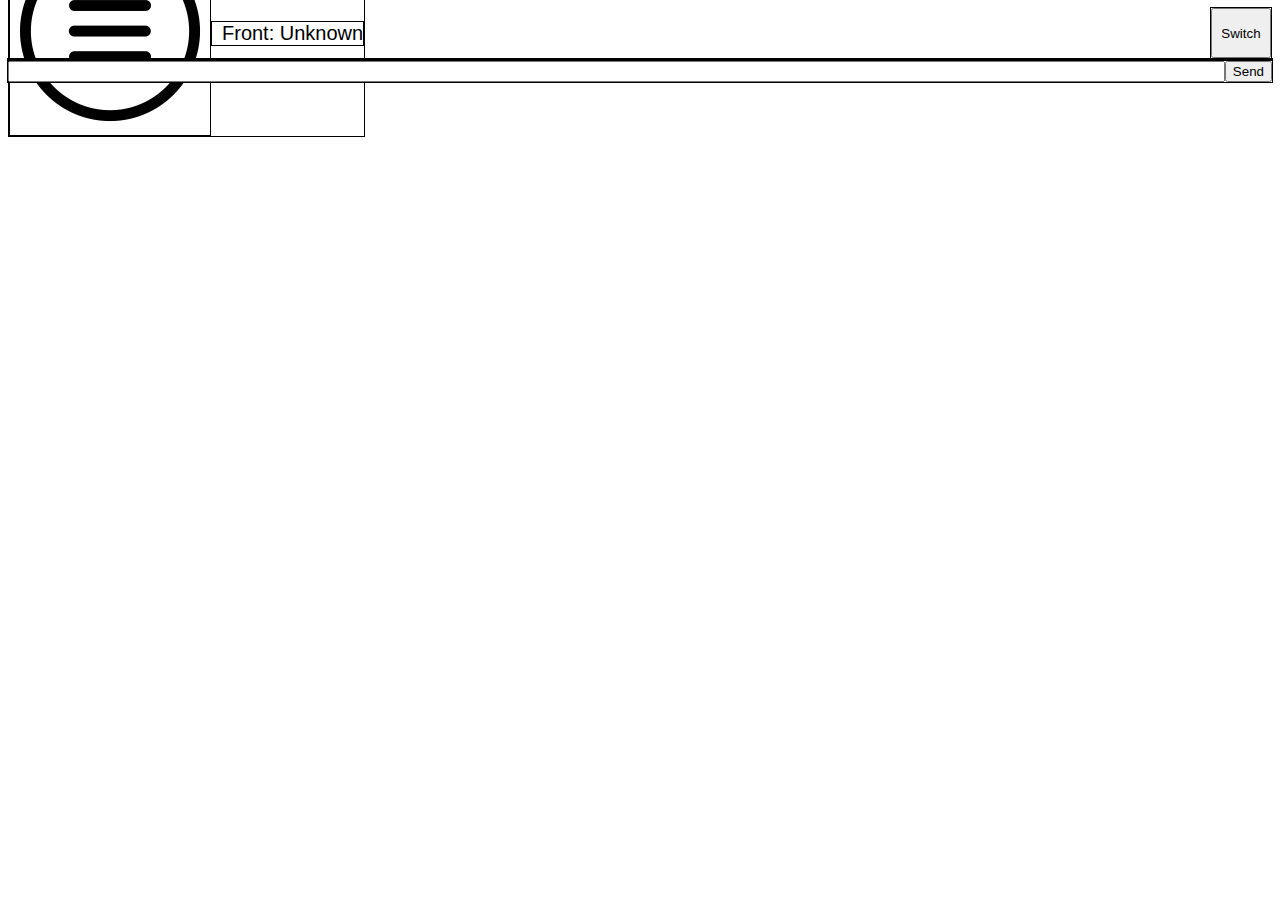
<file: index.html>
<!DOCTYPE html>
<html lang="en">
<head>
  <meta charset="UTF-8">
  <meta http-equiv="X-UA-Compatible" content="IE=edge">
  <meta name="viewport" content="width=device-width, initial-scale=1.0">
  <title>Headmate Helper</title>
  <link rel="stylesheet" href="style.css">
  <script defer src="chat.js"></script>
</head>
<body>
  <header>
    <div id="menuTitle">
      <div id="menuArea">
        <img src="menu.png" id="menuButton" alt="Menu Button">
      </div>
      <div id="whoIsFront">
        Front: Unknown
      </div>
    </div>
    <div id="buttonArea">
      <button id="switchButton" class="headerButton">Switch</button>
      <div id="newAlterButtons">
        <button id="saveButton" class="headerButton">Save</button><br>
        <button id="cancelButton" class="headerButton">Cancel</button>
      </div>
    </div>
  </header>
  <main>
    <div id="chatView"></div>
    <div id="newMsgText">
      <input type="text" id="newMsgField">
      <button>Send</button>
    </div>
  </main>
</body>
</html>
</file>
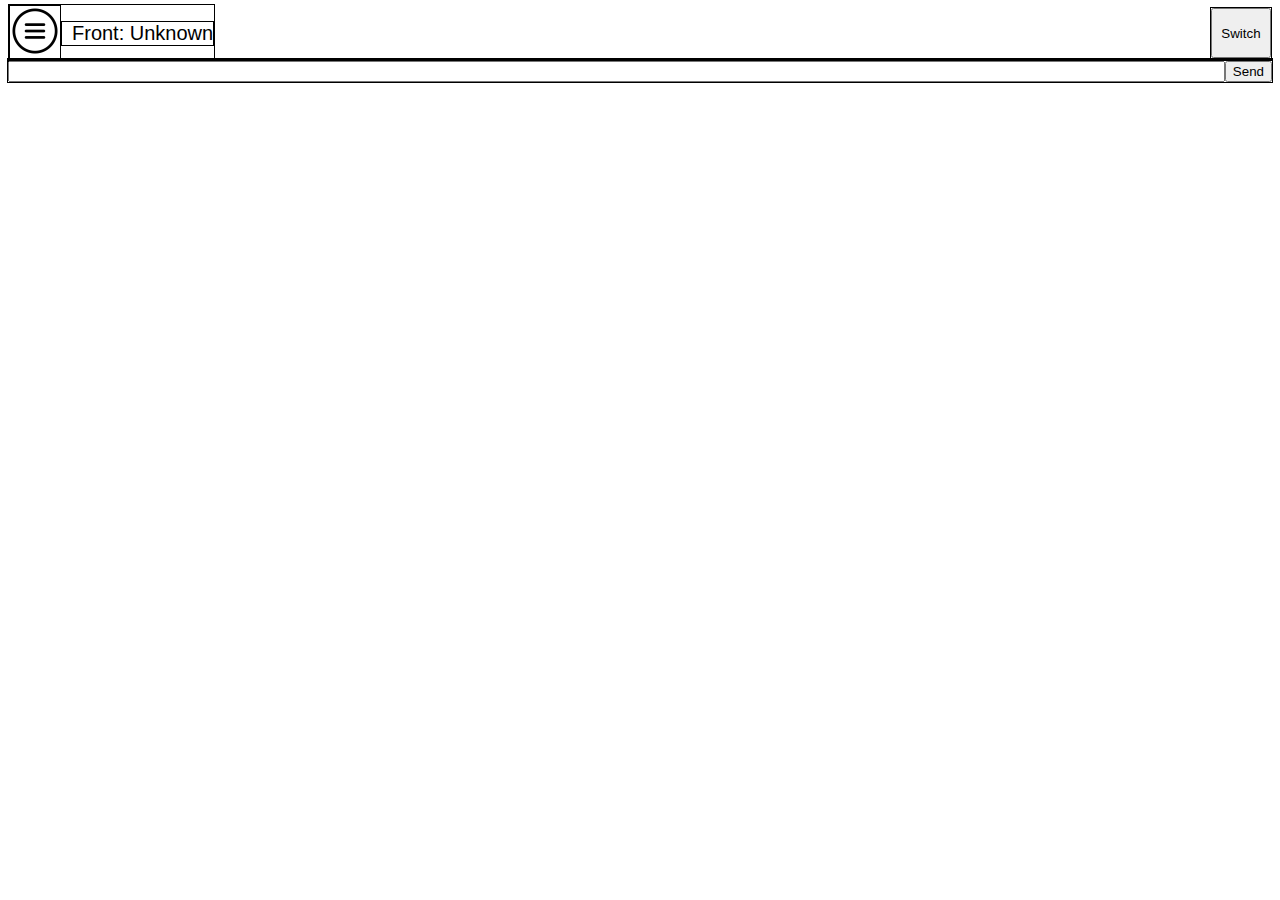
<file: chat.html>
<!DOCTYPE html>
<html lang="en">
<head>
  <meta charset="UTF-8">
  <meta http-equiv="X-UA-Compatible" content="IE=edge">
  <meta name="viewport" content="width=device-width, initial-scale=1.0">
  <title>Headmate Helper</title>
  <link rel="stylesheet" href="style.css">
  <script defer src="header.js"></script>
  <script defer src="chat.js"></script>
</head>
<body>
  <header>
    <div id="menuTitle">
      <div id="menuArea">
        <img src="menu.png" id="mainButton" alt="Menu Button" onclick="mainExpand()">
        <div id="mainMenu" class="mainClose">
          <h3 id="mainMenuTitle">System Name</h3>
          <br>
          <a href="#">Direct Messages</a>
          <br>
          <a href="#">Rooms v</a>
          <br>
          <a href="#">Chat Settings</a>
          <br>
          <a href="#">System Profile</a>
          <br>
          <a href="#">Reminders</a>
          <br>
          <a href="#">Diary</a>
          <br>
          <a href="#">App Settings</a>
          <br>
          <a href="#">About Us</a>
        </div>
      </div>
      <div id="whoIsFront">
        Front: Unknown
      </div>
    </div>
    <div id="buttonArea">
      <button type="button" id="switchButton" class="headerButton" onclick="switchExpand()">Switch</button>
      <div id="newAlterButtons">
        <button id="saveButton" class="headerButton">Save</button><br>
        <button id="cancelButton" class="headerButton">Cancel</button>
      </div>
      <div id="switchMenu" class="switchClose">
        <h3 id="switchMenuTitle">Who is front?</h3>
        <form>
          <input type="radio" id="dropDownRadio" name="switch" value="dropDown">
          <br>
          <input type="radio" id="newAlterRadio" name="switch" value="newAlter">
          <label for="newAlterRadio">New Alter</label>
          <br>
          <input type="radio" id="blurryRadio" name="switch" value="blurry">
          <label for="blurryRadio">Blurry/Unknown</label>
          <br>
          <button type="button">Ok</button>
        </form>
      </div>
    </div>
  </header>
  <main>
    <div id="chatView"></div>
    <div id="newMsgText">
      <input type="text" id="newMsgField">
      <button>Send</button>
    </div>
  </main>
</body>
</html>
</file>
<file: style.css>
/* GLOBAL SETTINGS */

body {
  font-family: 'Helvetica', 'Arial', sans-serif;
  display: flex;
  flex-flow: column nowrap;
  justify-content: flex-start;
}

/* SEE ALL DIVS FOR EDITING PURPOSES */

div {
  border: 1px solid black;
}

/* HEADER BAR SETTINGS */

header {
  height: 50px;
  width: 100%;
  display: flex;
  flex-flow: row nowrap;
  justify-content: space-between;
  align-items: center;
  flex-grow: 1;
}

#mainButton {
  height: 50px;
  width: 50px;
}

#menuTitle {
  display: flex;
  flex-flow: row nowrap;
  justify-content: flex-start;
  align-items: center;
}

#whoIsFront {
  padding-left: 10px;
  font-size: 20px;
}

/* BUTTONS */

.headerButton {
  width: 60px;
}

#switchButton {
  height: 50px;
}

#newAlterButtons {
  display: none;
}

#saveButton {
  height: 30px;
}

#cancelButton {
  height: 20px;
}

/* HEADER MENUS */

.switchClose {
  display: none;
}

.switchExpand {
  display: block;
  position: absolute;
  z-index: 1;
  width: 200;
  height: 100;
  left: auto;
  right: 0;
  margin-right: 5%;
  background-color: white;
}

.mainClose {
  display: none;
}

.mainExpand {
  display: block;
  position: absolute;
  z-index: 1;
  width: 200;
  height: 100;
  left: 0;
  right: auto;
  /* margin-right:-10px; */
  background-color: white;
}

/* MAIN - CONTENT AREA SETTINGS */

main {
  height: 100%;
  width: 100%;
  display: flex;
  flex-flow: column nowrap;
  justify-content: space-between;
  align-items: center;
  flex-grow: 10;
}

/* CHAT VIEW */

#chatView {
  flex-grow: 10;
  width: 100%;
  display: flex;
  flex-flow: column-reverse nowrap;
  justify-content: space-between;
  align-items: left;
  overflow-x: hidden;
  overflow-y: auto;
  max-height: 89vh;
}

.postTitle {
  padding: 0;
  margin: 0;
}

.postText {
  padding: 0;
  margin: 0;
}

/* NEW MESSAGE FIELD AT BOTTOM */

#newMsgText {
  width: 100%;
  /* position: absolute; */
  bottom: 10px;
  display: flex;
  flex-flow: row nowrap;
  justify-content: flex-end;
  align-items: center;
}

#newMsgField {
  flex-grow: 1;
}
</file>
